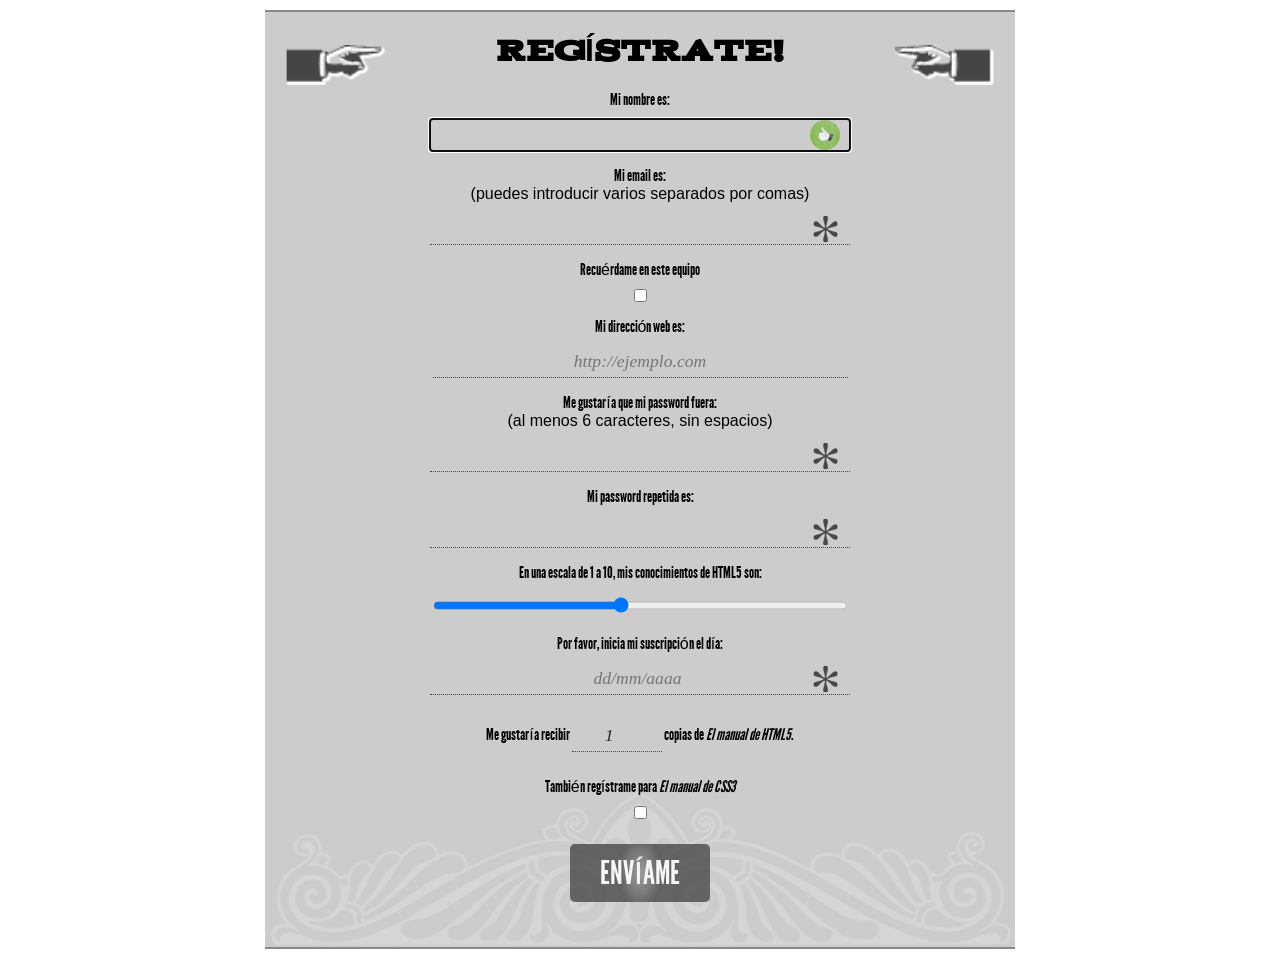
<file: index.html>
<!doctype html>
<html lang="es">
<head>
  <meta charset="utf-8">
  <title>Registro</title>
  <meta name="description" content="HTML5, CSS3">
  <meta name="author" content="Alejandro Amat">
  <link rel="stylesheet" href="estilos.css">
  <!--[if lt IE 9]>
	<script src="http://html5shiv.googlecode.com/svn/trunk/html5.js">
	</script>
  <![endif]-->
</head>
<body>

	<form id="registro" method="post">
		<h1>Regístrate!</h1>
		<ul>
			<li>
				<label for="nombre">Mi nombre es:</label>
				<input type="text" id="nombre" name="nombre">
			</li>
			<li>
				<label for="email">Mi email es:</label>
				<p>(puedes introducir varios separados por comas)</p>
				<input type="text" id="email" name="email">
				
			</li>
			<li>
				<label for="recuerdame">Recuérdame en este equipo</label>
				<input type="checkbox"  value="true"  id="recuerdame"> 
			</li>
			<li>
				<label for="url">Mi dirección web es:</label>
				<input type="text" id="url" name="url" placeholder="http://ejemplo.com">
			</li>
			<li>
				<label for="password1">Me gustaría que mi password fuera:</label>
				<p>(al menos 6 caracteres, sin espacios)</p>
				<input type="password" id="password1" name="password1">
			</li>
			<li>
				<label for="password2">Mi password repetida es:</label>
				<input type="password" id="password2" name="password2">
			</li>
			<li>
				<label for="conocimientos">En una escala de 1 a 10, mis conocimientos de HTML5 son:</label>
				<input type="range" min="1" max="10" value="5">
			</li>
			<li>
				<label for="fechaInicio">Por favor, inicia mi suscripción el día:</label>
				<input type="text" id="fechaInicio" name="fechaInicio" placeholder="dd/mm/aaaa">
			</li>
			<li>
				<label for="cantidad">Me gustaría recibir 
			    <input type="number" name="cantidad" id="cantidad" value="1"> copias de <cite>El manual de HTML5</cite>.</label>
			</li>
			<li>
				<label for="tambienCSS3">También regístrame para <cite>El manual de CSS3</cite></label>
				<input id="tambienCSS3" name="tambienCSS3" type="checkbox">
			</li>
			<li>
				<button type="button" id="registro-submit">Envíame</button>
			</li>
		</ul>
	</form>
	<script src="validacion.js"></script>
</body>
</html>
</file>
<file: estilos.css>
* 
{
	margin:0;
	padding: 0;
}

@font-face 
{
    font-family: 'LeagueGothic';
    src: url('League_Gothic-webfont.ttf') format('truetype');
}

@font-face 
{
    font-family: 'Acknowledgement';
    src: url('Acknowledgement-webfont.ttf') format('truetype');
}

input 
{ 
	vertical-align: middle;  
	color: #282828;
	background-color: transparent;
	border: dotted #484848;	
	border-width: 0 0 1px 0;
	display:block;
	margin: 10px auto 10px;
	font-style:italic;
	font-family: Times, "Times New Roman", serif;
	font-size: 1.1em;
	padding: 5px 30px 5px 30px;
	width: 50%;
	text-align: center;
}

input[type="checkbox"] 
{ 
	vertical-align: bottom; 
}

form 
{
	margin: 10px auto;
	border: solid 2px #888;
	border-width: 2px 0;

	width: 710px;
	text-align: center;
	padding: 20px;
	background: rgba(0,0,0,0.2) url(bg-form.png) no-repeat bottom center;

	font-family: 'Tires', sans-serif;
}

form h1 
{
	font-size: 2em;
	padding-bottom: 20px;
	background:
	url(bg-formtitle-left.png) left 13px no-repeat,
	url(bg-formtitle-right.png) right 13px no-repeat;
	-webkit-background-size: 100px auto;
	-moz-background-size: 100px auto;
	background-size: 100px auto;

	font-family: 'Acknowledgement', sans-serif;
	text-transform: uppercase;
	font-size: 3em;
}

form ul 
{
  list-style-type: none;
}

form ul li 
{
  margin-bottom: 15px;
}

label
{
  font-family: 'LeagueGothic', sans-serif;
  display: block;
  margin: auto;
  text-align: center;
}

form p 
{
  text-align: center;
}

form h1 
{
	font-size: 2em;
	padding-bottom: 20px;
}

input[type=button], button
{
	border: none;
	-moz-border-radius: 5px;
	-webkit-border-radius: 5px;
	-o-border-radius: 5px;
	border-radius: 5px;
	
	background-color: #333;
	
	background: -moz-radial-gradient(30% 120%, rgba(144,144,144,1) 0%, rgba(72,72,72,1) 50%);
	background: -o-radial-gradient(30% 120%, rgba(144,144,144,1) 0%, rgba(72,72,72,1) 50%);
	background: -webkit-radial-gradient(30% 120%, rgba(144,144,144,1) 0%, rgba(72,72,72,1) 50%);
	background: radial-gradient(30% 120%, rgba(144,144,144, 1) 0%, rgba(72,72,72,1) 50%);
	
	color: #fff;
	font-family: 'LeagueGothic', sans-serif;
	text-transform: uppercase;
	font-size: 2em;
	padding: 10px 30px;
	margin: 10px auto;
	opacity: 0.8;
	-webkit-transition: opacity .25s linear;
	-moz-transition: opacity .25s linear;
}

input[type=button]:hover 
{
  opacity: 1;
}	

label[for=cantidad], #cantidad
{
	display: inline;
}

#cantidad
{
	width: 30px;
}

#nombre 
{
	background-image: url(valid.png);
	background-repeat: no-repeat;
	background-position: right 10px center;
	padding-right: 35px;
}

#email 
{
	background-image: url(required.png);
	background-repeat: no-repeat;
	background-position: right 10px center;
	padding-right: 35px;
}

#password1, #password2 
{
	background-image: url(required.png);
	background-repeat: no-repeat;
	background-position: right 10px center;
	padding-right: 35px;
}

#fechaInicio 
{
	background-image: url(required.png);
	background-repeat: no-repeat;
	background-position: right 10px center;
	padding-right: 35px;
}
</file>
